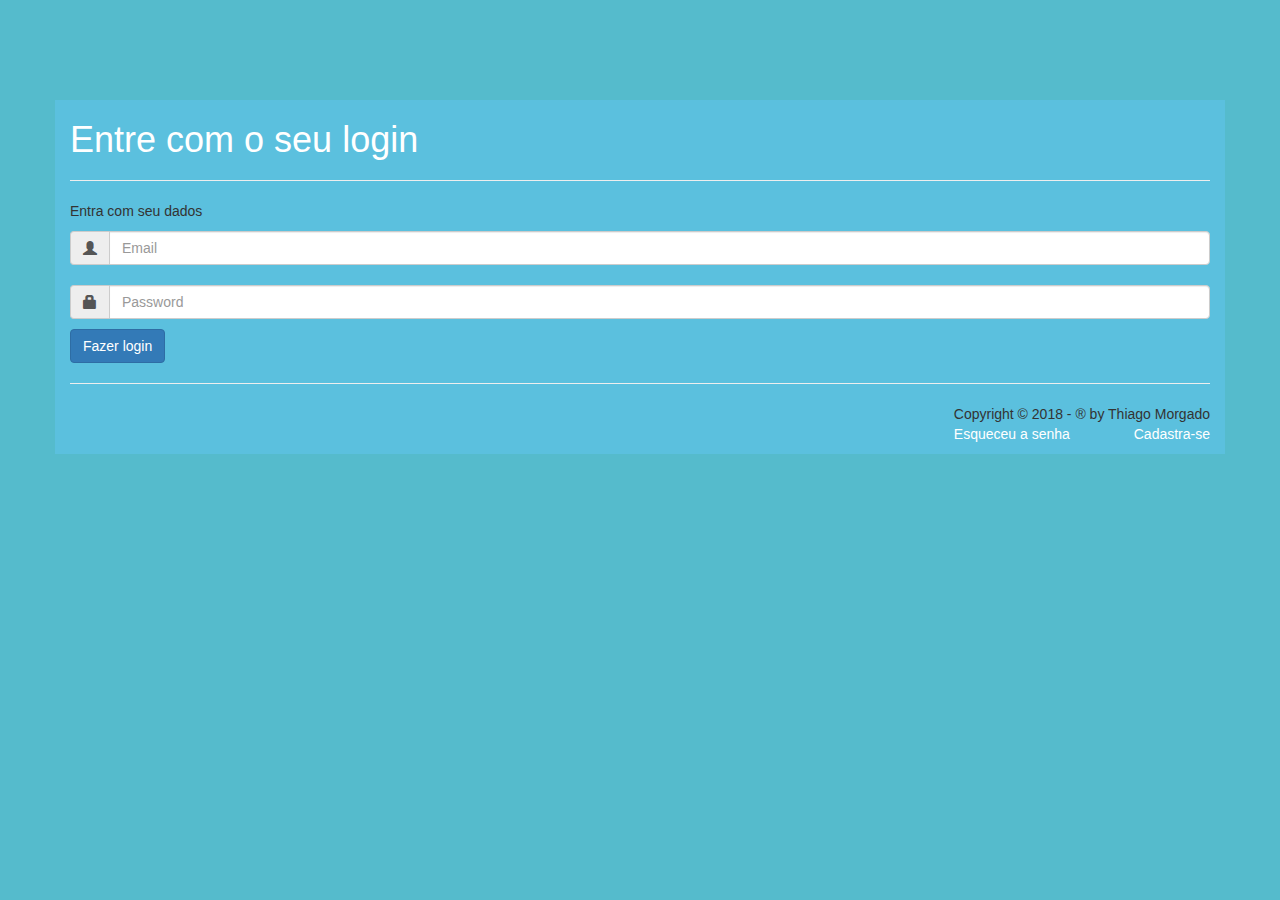
<file: sistema/index.html>
<!DOCTYPE html>
<html lang="en">
<head>
    <meta charset="UTF-8">
    <title>Solution - Networks</title>
    <link rel="stylesheet" href="bootstrap.min.css" />
    <script type="text/javascript" src="jquery.min.js"></script>
    <script type="text/javascript" src="bootstrap.min.js"></script>
    <link href="https://maxcdn.bootstrapcdn.com/bootstrap/3.3.7/css/bootstrap.min.css" rel="stylesheet" integrity="sha384-BVYiiSIFeK1dGmJRAkycuHAHRg32OmUcww7on3RYdg4Va+PmSTsz/K68vbdEjh4u" crossorigin="anonymous">

</head>
<body style="background-color: #5bc">
    <div class="conteudo container" style="background-color: #5bc0de; margin-top: 100px">
        <h1 style="color: #fff; font-family: Arial">Entre com o seu login</h1>
        <hr/>
        <div class="conteudoint">
            <p>Entra com seu dados</p>
            <form>
                <div class="input-group">
                    <span class="input-group-addon"><i class="glyphicon glyphicon-user"></i></span>
                    <input id="email" type="text" class="form-control" name="email" placeholder="Email" >
                </div><br/>
                <div class="input-group">
                    <span class="input-group-addon"><i class="glyphicon glyphicon-lock"></i></span>
                    <input id="password" type="password" class="form-control" name="password" placeholder="Password">

                </div>
                <div>
                <button class="btn btn-primary botao" style="margin-top: 10px;">Fazer login</button>
                 </div>
            <hr/>

            <footer id="rodape">
                <p style="float: right">Copyright &copy 2018 - &reg by Thiago Morgado<br/>
                    <a href="redefinir.html" target="_black" style="color: #fff; float: left">Esqueceu a senha</a>
                    <a href="cadastrase.php" target="_blank" style="color:#fff; float: right">Cadastra-se</a></p>
            </footer>
            </form>
        </div>
    </div>
</body>
</html>
</file>
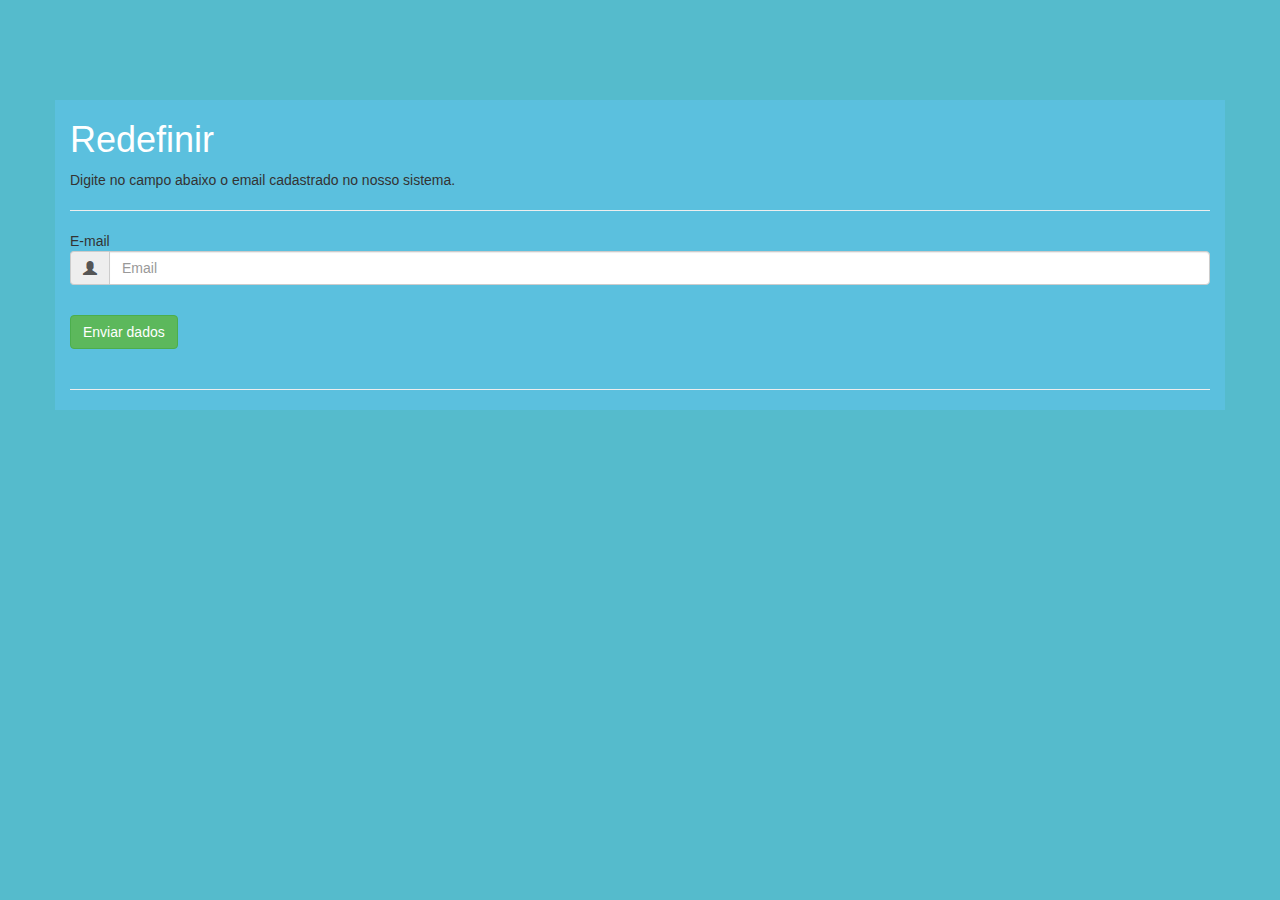
<file: sistema/redefinir.html>
<!DOCTYPE html>
<html lang="en">
<head>
    <meta charset="UTF-8">
    <title>Redefinir A Senha</title>
    <link rel="stylesheet" href="bootstrap.min.css" />
    <script type="text/javascript" src="jquery.min.js"></script>
    <script type="text/javascript" src="bootstrap.min.js"></script>
    <link href="https://maxcdn.bootstrapcdn.com/bootstrap/3.3.7/css/bootstrap.min.css" rel="stylesheet"       integrity="sha384-BVYiiSIFeK1dGmJRAkycuHAHRg32OmUcww7on3RYdg4Va+PmSTsz/K68vbdEjh4u" crossorigin="anonymous">
</head>
<body style="background-color: #5bc">
<div class="conteudo container" style="background-color: #5bc0de; margin-top: 100px">
    <h1 style="color: #fff; font-family: Arial">Redefinir</h1>
    <p>Digite no campo abaixo o email cadastrado no nosso sistema.</p>
    <hr/>
        <form>

            E-mail
            <div class="input-group">
                <span class="input-group-addon"><i class="glyphicon glyphicon-user"></i></span>
                <input id="Redefinir" type="text" class="form-control" name="email" placeholder="Email" >
            </div><br/>

            <button class="btn btn-success botao" style="margin-top: 10px; margin-bottom: 20px; ">Enviar dados</button>
        </form>
    <hr/>
</div>
</body>
</html>
</file>
